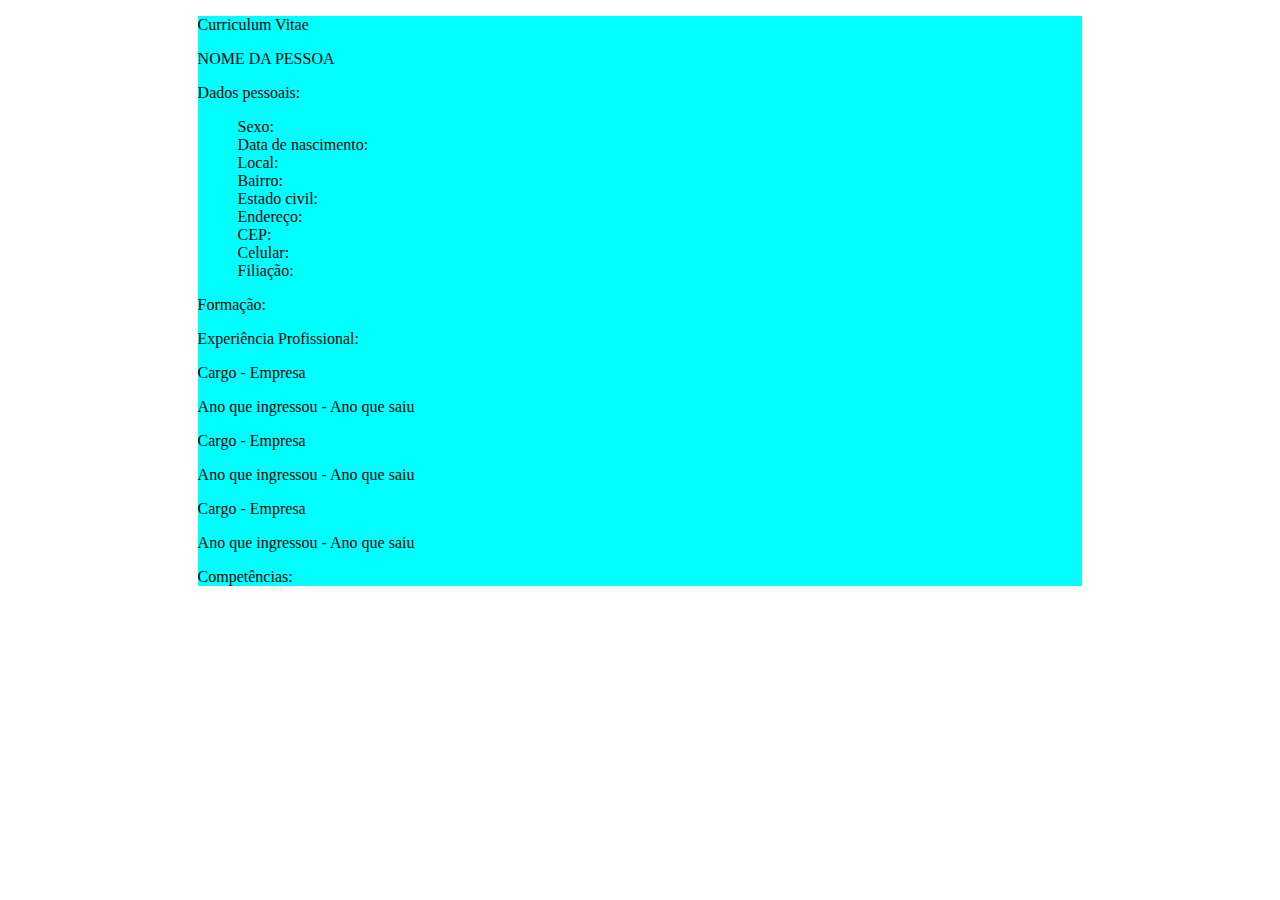
<file: curriculo.html>
<!DOCTYPE html>
<html lang="pt-BR">
  <head>
    <meta charset="UTF-8" />
    <meta name="viewport" content="width=device-width, initial-scale=1.0" />
    <title>Curriculo</title>
    <link rel="stylesheet" href="style/styleCurriculo.css">
  </head>
  <body>
    <div class="container">
      <p>Curriculum Vitae</p>

      <p id="nomeCurriculo">NOME DA PESSOA</p>

      <div class="curriculo__dadospessoais">
        <p>Dados pessoais:</p>

        <ul>
          <li>Sexo: </li>
          <li>Data de nascimento: </li>
          <li>Local: </li>
          <li>Bairro: </li>
          <li>Estado civil: </li>
          <li>Endereço: </li>
          <li>CEP: </li>
          <li>Celular: </li>
          <li>Filiação: </li>
        </ul>

      </div>

      <div class="curriculo__formacao">

        <p>Formação: </p>

        <ul>

        </ul>

      </div>

      <div class="curriculo__conhecimentos">

        <ul>

        </ul>

      </div>

      <div class="curriculo__experiencia">

        <p>Experiência Profissional: </p>

        <div class="curriculo__experiencia1">

          <p>Cargo - Empresa</p>
          <p>Ano que ingressou - Ano que saiu</p>

        </div>

        <div class="curriculo__experiencia2">

          <p>Cargo - Empresa</p>
          <p>Ano que ingressou - Ano que saiu</p>

        </div>

        <div class="curriculo__experiencia3">

          <p>Cargo - Empresa</p>
          <p>Ano que ingressou - Ano que saiu</p>

        </div>

        <div class="curriculo__competencias">

          <p>Competências: </p>

          <ul>
            
          </ul>

        </div>

      </div>

    </div>

    <script type="module" src="js/script.js"></script>
  </body>
</html>
</file>
<file: style/styleCurriculo.css>
* {
    box-sizing: border-box;
}

.container {
    margin: 0 auto;
    background-color: aqua;
    width: 70%;
    text-align: left;
}

ul {
    list-style: none;
}
</file>
